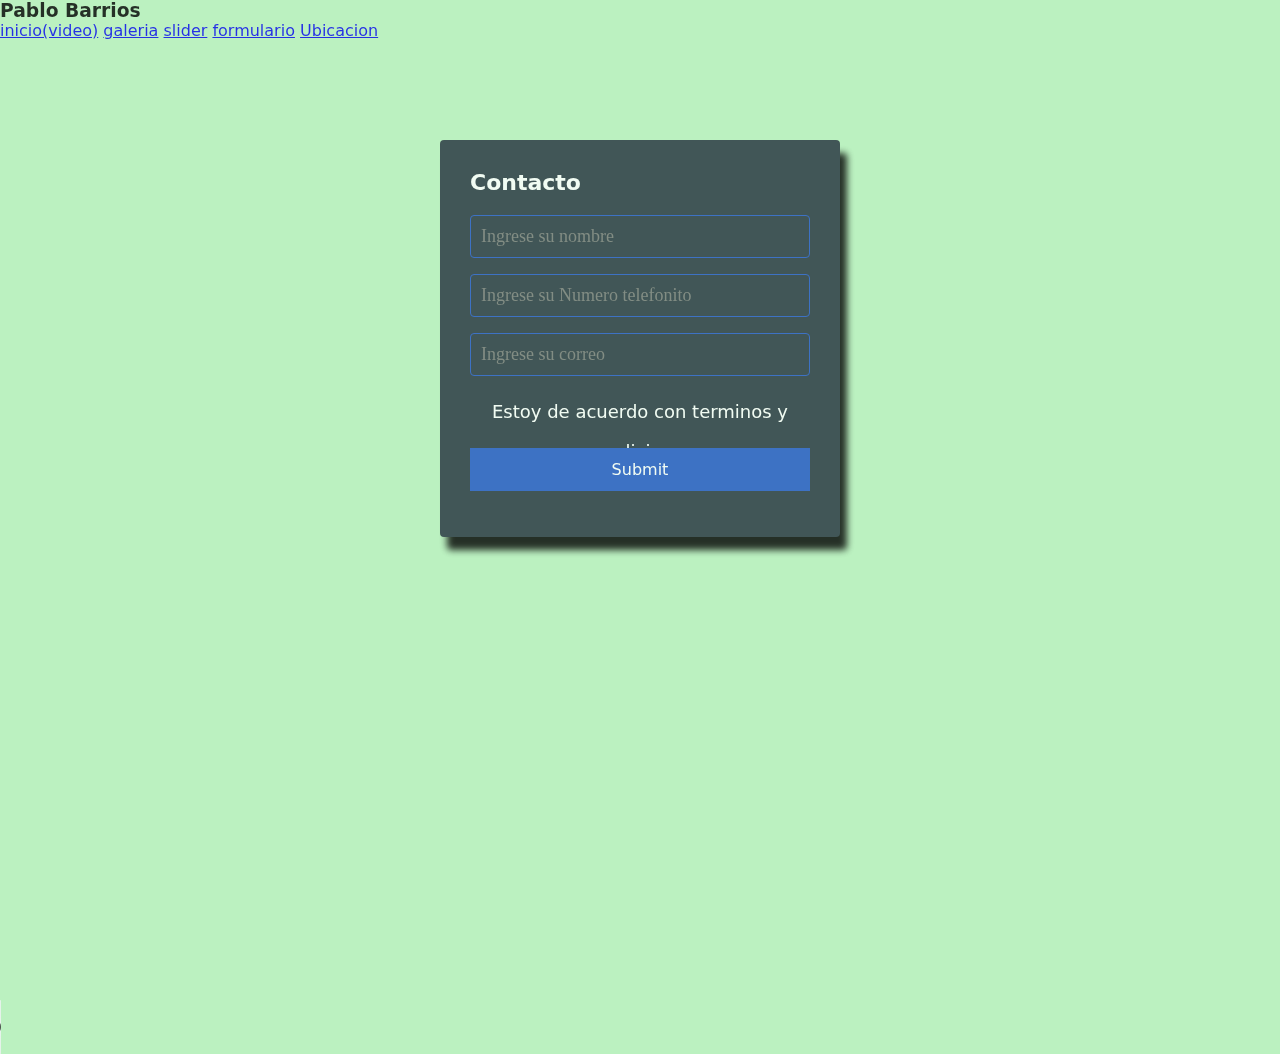
<file: formulario.html>
<!DOCTYPE html>
<html>
<head>
	<meta charset="utf-8">
	<meta name="viewport" content="width=device-width, initial-scale=1">
	<link rel="stylesheet" href="css/formulario.css">
	<title>Formulario Registro</title>
</head>
<body>
    <audio class="audio" controls autoplay>
    <source src="musica/cancion.mp3" type="audio/mp3">
  </audio>
  
	<header>
    <h3 class="logo">Pablo Barrios</h3>
    
    <nav>
    <a href="index.html">inicio(video)</a>
    <a href="slider.html">galeria</a> 
    <a href="sliderr.html">slider</a>
    <a href="formulario.html">formulario</a>
    <a href="mapa.html">Ubicacion</a>

    </nav>
    </header>

    <section class="form-register">
    	<h4>Contacto</h4>

    	<input class="controls" type="text" name="nombres" id="nombres" placeholder="Ingrese su nombre">
    	
    	<input class="controls" type="text" name="apellido" id="apellido" placeholder="Ingrese su Numero telefonito">
    	
    	<input class="controls" type="email" name="correo" id="correo" placeholder="Ingrese su correo">
    	
    	<p>Estoy de acuerdo con <a href="#">terminos y condiciones</a></p>
    	
    	<input class="botons" type="submit" name="Restrar">
    	
    </section>

</body>
</html>
</file>
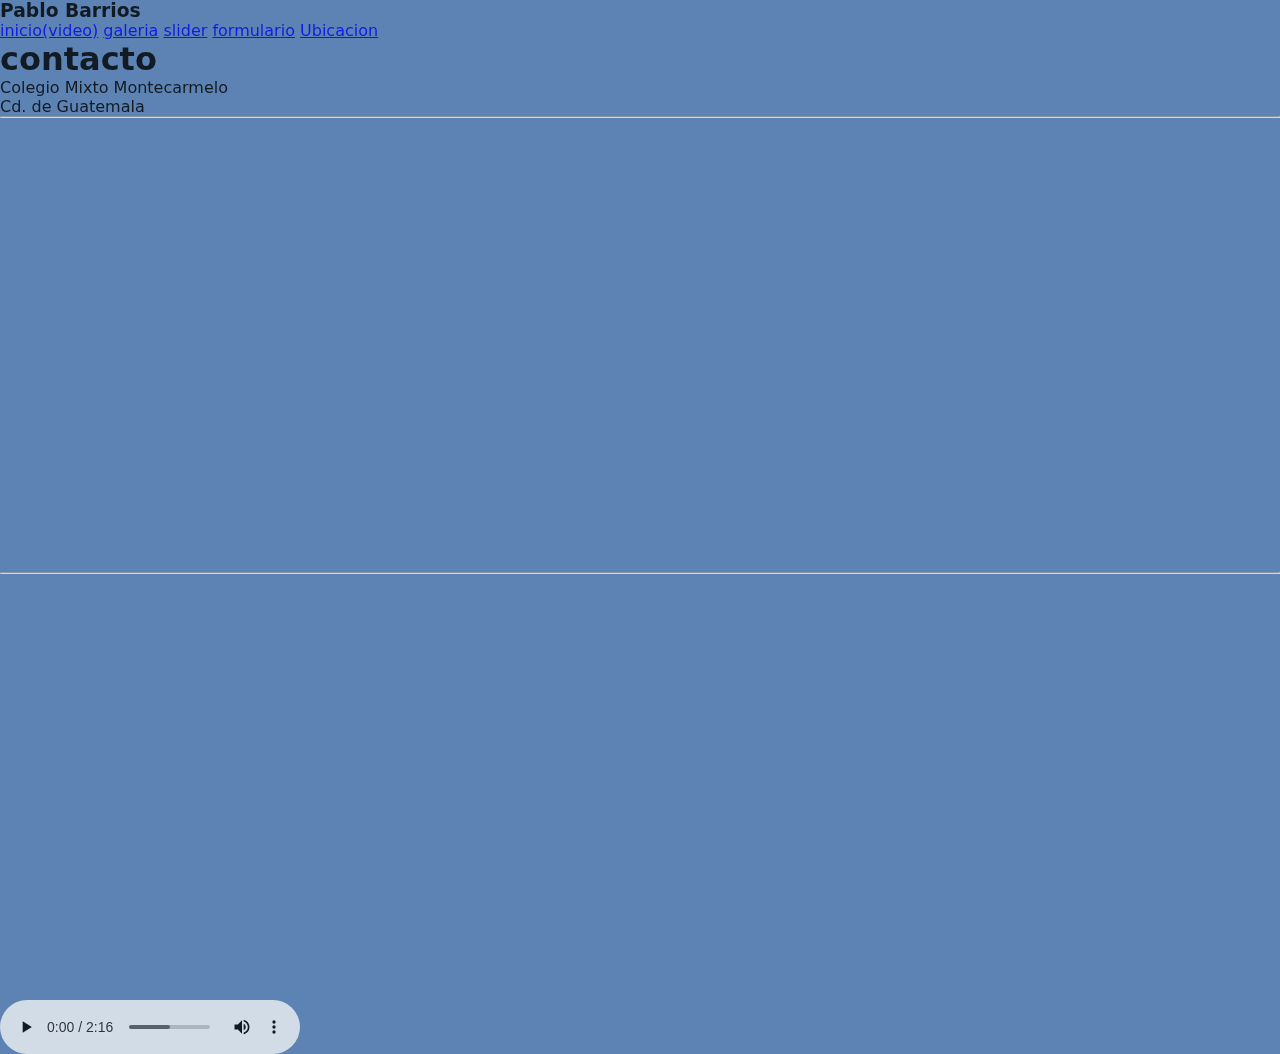
<file: mapa.html>
<!DOCTYPE html>
<html>
<head>
	<meta charset="utf-8">
	<meta name="viewport" content="width=device-width, initial-scale=1">
	<link rel="stylesheet" href="css/mapa.css">
	<title>UBICACION</title>
</head>
<body>
	<audio class="audio" controls autoplay>
    <source src="musica/cancion.mp3" type="audio/mp3">
  </audio>
  
	<header>
    <h3 class="logo">Pablo Barrios</h3>
    
    <nav>
    <a href="index.html">inicio(video)</a>
    <a href="slider.html">galeria</a> 
    <a href="sliderr.html">slider</a>
    <a href="formulario.html">formulario</a>
    <a href="mapa.html">Ubicacion</a>

    </nav>
    </header>


	<h1>contacto</h1>
	<p>
		Colegio Mixto Montecarmelo
	</p>
	<p>
		Cd. de Guatemala
	</p>

	<hr>
	<iframe src="https://www.google.com/maps/embed?pb=!1m18!1m12!1m3!1d5313.139798211777!2d-90.56278402374978!3d14.63060907633892!2m3!1f0!2f0!3f0!3m2!1i1024!2i768!4f13.1!3m3!1m2!1s0x8589a1b4404a4777%3A0x408fee8ef0803f73!2sColegio%20Mixto%20Monte%20Carmelo!5e1!3m2!1ses!2sgt!4v1728188961983!5m2!1ses!2sgt" width="600" height="450" style="border:0;" allowfullscreen="" loading="lazy" referrerpolicy="no-referrer-when-downgrade"></iframe>
	<hr>

</body>
</html>
</file>
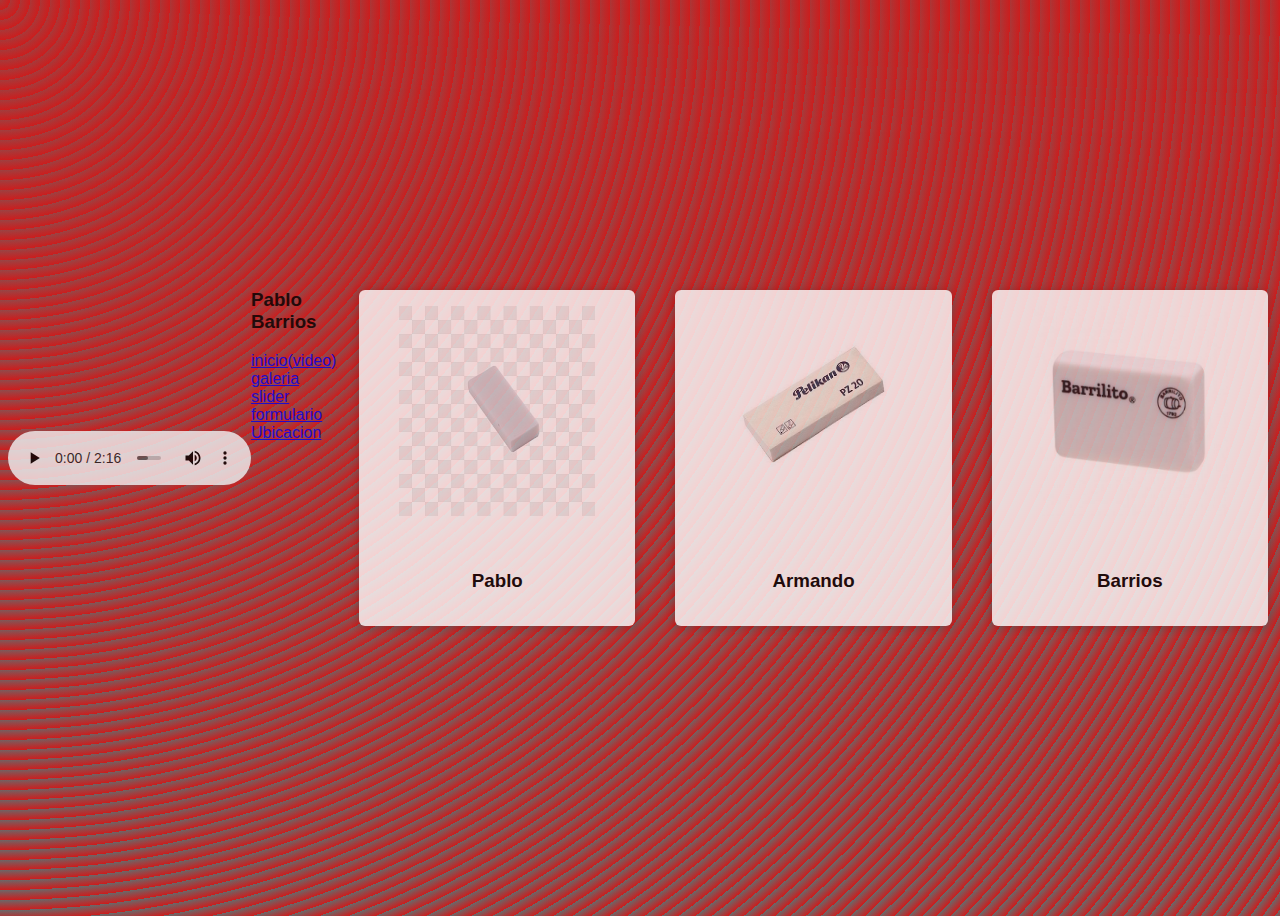
<file: slider.html>
<!DOCTYPE html>
<html lang="es">
<head>
    <meta charset="UTF-8">
    <title>pablo barrios</title>
    <link rel="stylesheet" href="css/estilo.css">
</head>
<body>
   <audio controls autoplay>
    <source src="musica/cancion.mp3" type="audio/mp3">
  </audio>



     <div class="container">
        <header>
    <h3 class="logo">Pablo Barrios</h3>
    
    <nav>
    <a href="index.html">inicio(video)</a>
    <a href="slider.html">galeria</a> 
    <a href="sliderr.html">slider</a>
    <a href="formulario.html">formulario</a>
    <a href="mapa.html">Ubicacion</a>

    </nav>
    </header>
    
        <div class="card">
            <figure>
                <img src="fotos/foto2.jpg">
            </figure>
        <div class="contenido">
            <h3>Pablo</h3>
            </div>
         </div>
          <div class="card">
            <figure>
                <img src="fotos/slider1.jpg">
            </figure>
        <div class="contenido">
            <h3>Armando</h3>
            </div>
         </div>
          <div class="card">
            <figure>
                <img src="fotos/foto3.jpg">
            </figure>
        <div class="contenido">
            <h3>Barrios</h3>
            </div>
         </div>
    </div>
</body>
</html>
</file>
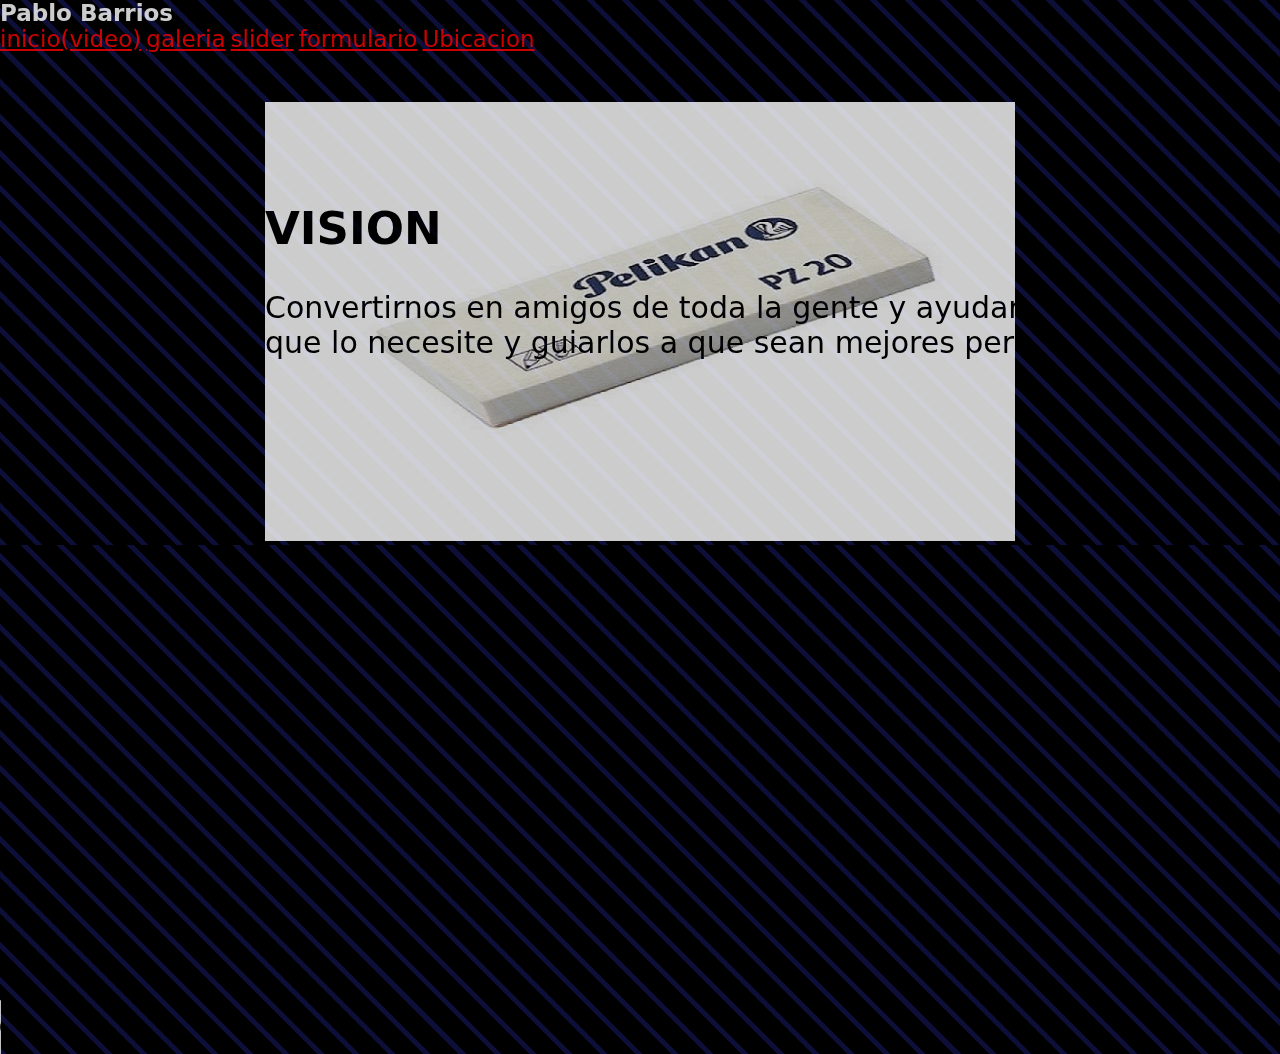
<file: sliderr.html>
<!DOCTYPE html>
<html lang="es">
<head>
    <meta charset="UTF-8">
    <title>pablo barrios</title>
    <link rel="stylesheet" href="css/vision.css">
</head>
<body>
    <audio class="audio" controls autoplay>
    <source src="musica/cancion.mp3" type="audio/mp3">
  </audio>

    <header>
    <h3 class="logo">Pablo Barrios</h3>
    
    <nav>
    <a href="index.html">inicio(video)</a>
    <a href="slider.html">galeria</a> 
    <a href="sliderr.html">slider</a>
    <a href="formulario.html">formulario</a>
    <a href="mapa.html">Ubicacion</a>

    </nav>
    </header>

    <div class="slider-box">

        <ul>
            <li>
               <img src="fotos/slider1.jpg" alt="">
               <div class="texto">
                   <h2>VISION</h2>
                   <p>
                    Convertirnos en amigos de toda la gente y ayudar a todo aquel
                   </p>
                   <p>
                   que lo necesite y guiarlos a que sean mejores
                    personas.
                   </p>
               </div> 
            </li>
            <li>
               <img src="fotos/slider2.jpg"alt=""> 
               <div class="texto">
                   <h2>MISION</h2>
                   <p>
                    Que la gente este satisfechas con sigo mismas. 
                   </p>
                   <p>
                    Tambien que las personas sean mas sociables,expresivas,
                   </p>
                   <p>
                    caritativas y amigables .
                   </p>
               </div> 
            </li>
            <li>
               <img src="fotos/slider3.jpg"alt=""> 
               <div class="texto">
                   <h2>HISTORIA</h2>
                   <p class="historia">
                    Este producto fue planeado un 10 de julio de 2006 por
                   </p>
                   <p class="historia">
                    Jorge Barrios Y Evelyn Cobar con la idea de poder ayudar 
                   </p>
                   <p class="historia">
                    a las personas 
                    este producto fue
                   </p>
                   <p class="historia">
                   lanzado el 7 de noviembre de 2007.
                   </p>
               </div> 
            </li>
        </ul>
    </div>


</body>
</file>
<file: css/formulario.css>
*{
    margin: 0;
    padding: 0;
    box-sizing: border-box;
    font-family: sans;
}
body {
    background-color: #bbf1c0;
opacity: 0.8;
background-image:  radial-gradient(#444cf7 0.5px, transparent 0.5px), radial-gradient(#444cf7 0.5px, #bbf1c0 0.5px);
background-size: 20px 20px;
background-position: 0 0,10px 10px;
}

.form-register{
    width: 400px;
    background: #24303c;
    padding: 30px;
    margin: auto;
    margin-top: 100px;
    border-radius: 4px;
    font-family: 'calibri';
    color: white;
    box-shadow: 7px 13px 7px #000;
}

.form-register h4{
    font-size: 22px;
    margin-bottom: 20px;
}

.controls {
    width: 100%;
    background: #24303c;
    padding: 10px;
    border-radius: 4px;
    margin-bottom: 16px;
    border: 1px solid #1f53c5;
    font-family: 'calibri';
    font-size: 18px;
    color: white;
}

.audio{
     position: absolute;
    text-align: le;
    padding: 0 -95px;
    top: 1000px;
    color: black;
}

.form-register p {
    height: 40px;
    text-align: center;
    font-size: 18px;
    line-height: 40px;
}

.form-register a {
    color: white;
    text-decoration: none;
}

.form-register a:hover {
    color: white;
    text-decoration: underline;
}

.form-register .botons {
    width: 100%;
    background: #1f53c5;
    border: none;
    padding: 12px;
    color: white;
    margin: 16px 0;
    font-size: 16px;
}
</file>
<file: css/mapa.css>
*{
    margin: 0;
    padding: 0;
    box-sizing: border-box;
    font-family: sans;
}
body {
    background-color: #5c83b3;
opacity: 0.8;
background-image:  radial-gradient(#444cf7 0.5px, transparent 0.5px), radial-gradient(#444cf7 0.5px, #5c83b3 0.5px);
background-size: 20px 20px;
background-position: 0 0,10px 10px;
}

.audio{
     position: absolute;
    text-align: le;
    padding: 0 -95px;
    top: 1000px;
    color: black;
}
</file>
<file: css/estilo.css>
{
    margin: 0;
    padding: 0;
    box-sizing: border-box;
}
h3{
   justify-content: center;
}

.audio{
     position: absolute;
    text-align: le;
    padding: 0 -95px;
    top: 1000px;
    color: black;
}

body {
    background-color: #cc1d1d;
opacity: 0.8;
background-image:  repeating-radial-gradient( circle at 0 0, transparent 0, #cc1d1d 10px ), repeating-linear-gradient( #69696a55, #69696a );
    width: 100%;
    height: 100vh;
    display: flex;I
    justify-content: center;
    align-items: center; font-family: sans-serif;
}
.container{
    width: 100%;
    display: flex;
    max-width: 1100px;
    cursor: pointer;
}
.card{
    width: 100%;
    margin: 20px;
    border-radius: 6px;
    overflow: hidden;
    background: #fff;
    box-shadow: 0px 1px 10px rgba(0,0,0,0.2);
    cursor: default;
    transition: all 400ms ease;
        cursor: pointer;
}

.card:hover{
box-shadow: 5px 5px 20px rgba(0,0,0,0.4); 
transform: translateY(-3%);
    cursor: pointer;
}

.card img{
    width: 100%; 
    height: 210px;
        cursor: pointer;
}
.card .contenido{
padding: 15px;
text-align: center;
    cursor: pointer;
}

.card .contenido p{ 
    line-height: 1.5; 
    color: #6a6a6a;
        cursor: pointer;
}
.card .contenidal h3{
    font-weight: 400; 
    margin-bottom: 15px;
        cursor: pointer;
}

.card .contenido a{
    text-decoration: none; 
    display: inline-block; 
    padding: 10px; 
    margin-top: 10px; 
    color: #2fb4cc;
    border: 1px solid #2fb4cc;
    border-radius: 4px;
    transition: all 400ms ease;
        cursor: pointer;
}
 
.card .contenido a:hover{
    background: #2fb4cc; 
    color: #fff;
        cursor: pointer;
}
</file>
<file: css/vision.css>
*{
    margin: 0;
    padding: 0;
    box-sizing: border-box;
    font-family: sans;
}
body {
background-color: #000000;
opacity: 0.8;
background: repeating-linear-gradient( 45deg, #0d0f38, #0d0f38 5px, #000000 5px, #000000 25px );
}
.audio{
     position: absolute;
    text-align: le;
    padding: 0 -95px;
    top: 1000px;
    color: black;
}
a{
    font-size: 23px;
    color: red;
}
h3{
    font-size: 23px;
    color: white;

}
p{
    font-size: 30px;
}
.historia p{
    font-size: 5px;
}
.slider-box{
    width: 750px;
    height: auto;
    margin: 50px auto 0;
    overflow: hidden;
}

.slider-box ul{
    display: flex;
    padding: 0;
    width: 400%;
    animation: slide 20s infinite alternate ease-in-out;
}

.slider-box li{
    width: 80%;
    list-style: none;
    position: relative;
}
.texto{
    position: absolute;
    text-align: le;
    padding: 0 -95px;
    top: 100px;
    color: black;
}

.texto h2{
    font-size: 45px;
    margin-bottom: 35px; 
}

.slider-box img {
    width: 78%;
}

@keyframes slide {
    0% {margin-left: 0;}
    20% {margin-left: 0;}

    25% {margin-left: -133%;}
    45% {margin-left: -133%;}

    50% {margin-left: -260%;}
    70% {margin-left: -260%;}


}
</file>
